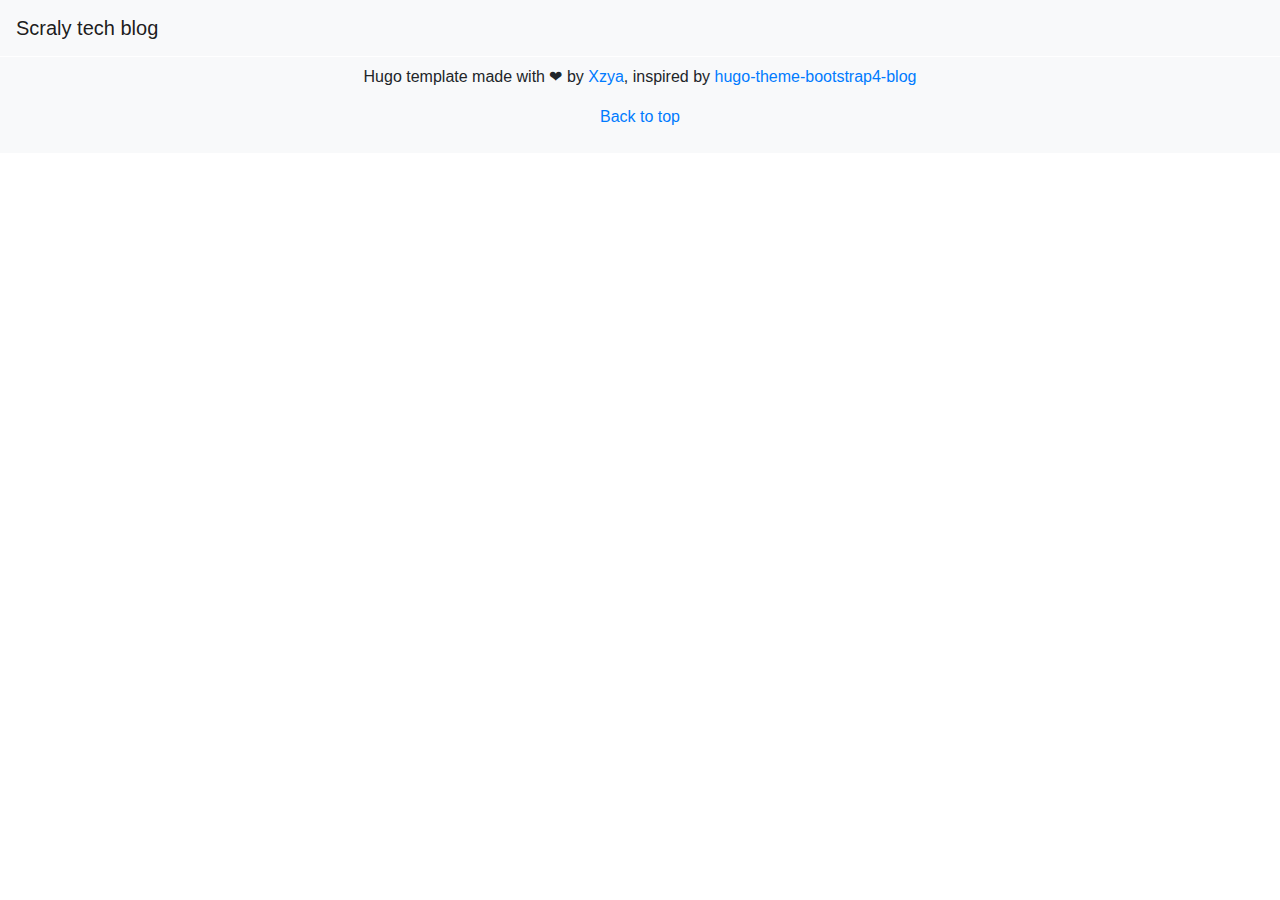
<file: categories/index.html>
<!doctype html>
<html lang="en">
  <head>
    <meta charset="utf-8">
<meta name="viewport" content="width=device-width, initial-scale=1, shrink-to-fit=no">

<meta property="og:title" content="Categories" />
<meta property="og:description" content="" />
<meta property="og:type" content="website" />
<meta property="og:url" content="http://example.org/categories/" />














<meta name="twitter:card" content="summary"/>
<meta name="twitter:title" content="Categories"/>
<meta name="twitter:description" content=""/>


    <link rel="canonical" href="http://example.org/categories/">

    <title>
      
        Categories | Scraly tech blog
      
    </title>

    
    <link rel="stylesheet" href="https://maxcdn.bootstrapcdn.com/bootstrap/4.0.0/css/bootstrap.min.css" integrity="sha384-Gn5384xqQ1aoWXA+058RXPxPg6fy4IWvTNh0E263XmFcJlSAwiGgFAW/dAiS6JXm" crossorigin="anonymous">

    <link href="http://example.org/css/style.css" rel="stylesheet">

    
    <link href="http://example.org/categories/index.xml" rel="alternate" type="application/rss+xml" title="Scraly tech blog" />
    

    

    
  </head>
  <body>
    
      <header class="blog-header">
    <nav class="navbar navbar-expand-md navbar-light bg-light">
        <a class="navbar-brand" href="/">
            Scraly tech blog
        </a>
        <button class="navbar-toggler" type="button" data-toggle="collapse" data-target="#navbarNav" aria-controls="navbarNav" aria-expanded="false"
            aria-label="Toggle navigation">
            <span class="navbar-toggler-icon"></span>
        </button>
        <div class="collapse navbar-collapse justify-content-between" id="navbarNav">
            <ul class="navbar-nav">
                
                
            </ul>
            
        </div>
    </nav>
</header>
    

    
    <div class="container">
      <div class="row">
        <div class="col-12 col-lg-8 blog-main">

          









        </div>

        <aside class="col-12 col-lg-3 ml-auto blog-sidebar">
    
        


    
    
        <section>
    
        
    
        
    
</section>
    
</aside>

      </div>
    </div>
    

    
      <footer class="blog-footer w-100">
    <nav class="navbar navbar-light bg-light">
        <p class="w-100 text-center">Hugo template made with ❤ by <a href="https://github.com/Xzya">Xzya</a>, inspired by <a href="https://github.com/alanorth/hugo-theme-bootstrap4-blog">hugo-theme-bootstrap4-blog</a></p>
        <p class="w-100 text-center"><a href="#">Back to top</a></p>
    </nav>
</footer>
    

    
    
    <script src="https://code.jquery.com/jquery-3.2.1.slim.min.js" integrity="sha384-KJ3o2DKtIkvYIK3UENzmM7KCkRr/rE9/Qpg6aAZGJwFDMVNA/GpGFF93hXpG5KkN" crossorigin="anonymous"></script>
    <script src="https://cdnjs.cloudflare.com/ajax/libs/popper.js/1.12.9/umd/popper.min.js" integrity="sha384-ApNbgh9B+Y1QKtv3Rn7W3mgPxhU9K/ScQsAP7hUibX39j7fakFPskvXusvfa0b4Q" crossorigin="anonymous"></script>
    <script src="https://maxcdn.bootstrapcdn.com/bootstrap/4.0.0/js/bootstrap.min.js" integrity="sha384-JZR6Spejh4U02d8jOt6vLEHfe/JQGiRRSQQxSfFWpi1MquVdAyjUar5+76PVCmYl" crossorigin="anonymous"></script>
  </body>
</html>
</file>
